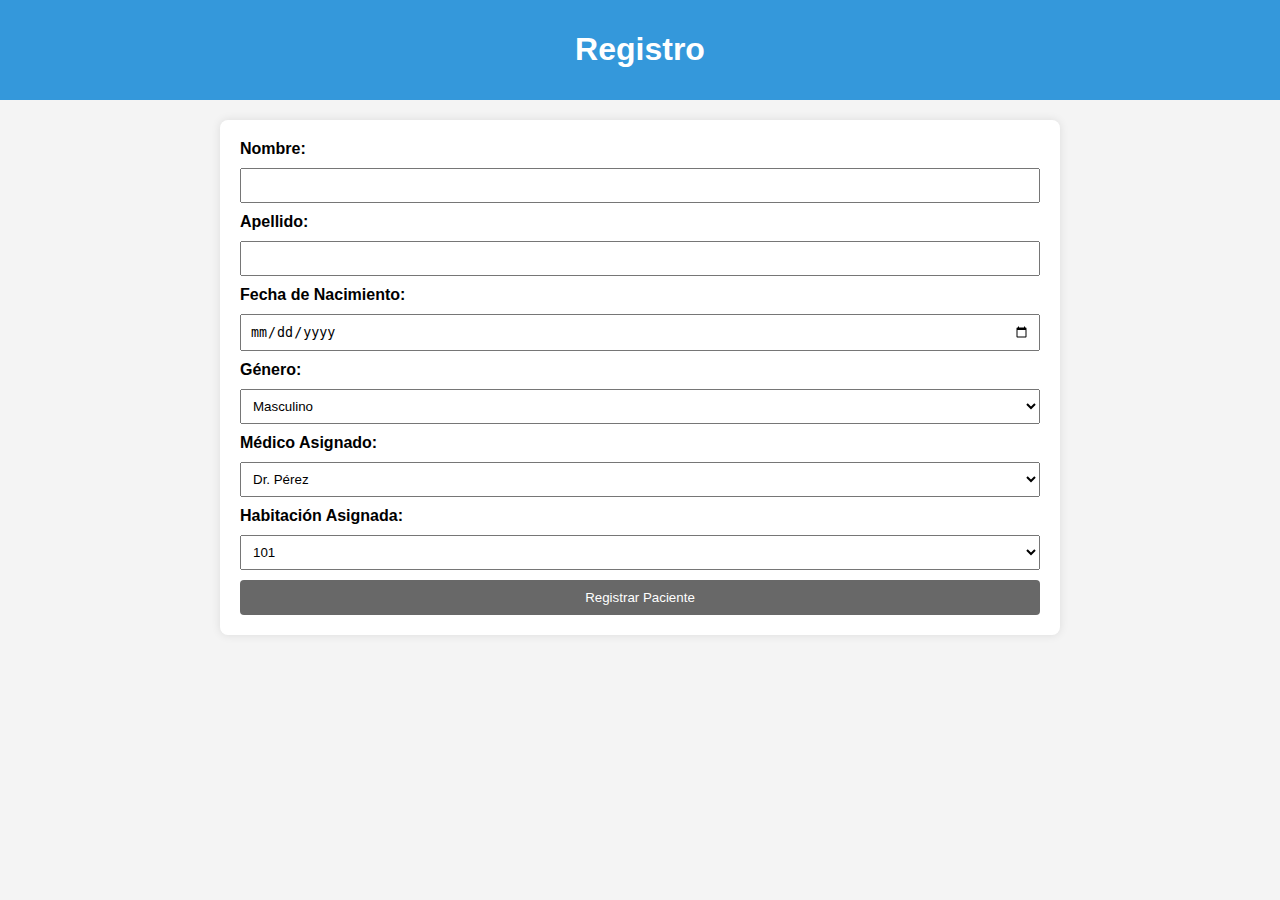
<file: index.html>
<!DOCTYPE html>
<html lang="es">
<head>
    <meta charset="UTF-8">
    <meta name="viewport" content="width=device-width, initial-scale=1.0">
    <title>Registro</title>
    <link rel="stylesheet" href="estilos.css">
</head>
<body>

    <header>
        <h1>Registro</h1>
    </header>

    <main>
        <form>
            <label for="nombre">Nombre:</label>
            <input type="text" id="nombre" name="nombre" required>

            <label for="apellido">Apellido:</label>
            <input type="text" id="apellido" name="apellido" required>

            <label for="fechaNacimiento">Fecha de Nacimiento:</label>
            <input type="date" id="fechaNacimiento" name="fechaNacimiento" required>

            <label for="genero">Género:</label>
            <select id="genero" name="genero" required>
                <option value="masculino">Masculino</option>
                <option value="femenino">Femenino</option>
                <option value="otro">Otro</option>
            </select>

            <label for="medico">Médico Asignado:</label>
            <select id="medico" name="medico" required>
                <option value="1">Dr. Pérez</option>
                <option value="2">Dra. González</option>
            </select>

            <label for="habitacion">Habitación Asignada:</label>
            <select id="habitacion" name="habitacion" required>
                <option value="101">101</option>
                <option value="102">102</option>
            </select>

            <button type="submit">Registrar Paciente</button>
        </form>
    </main>

</body>
</html>
</file>
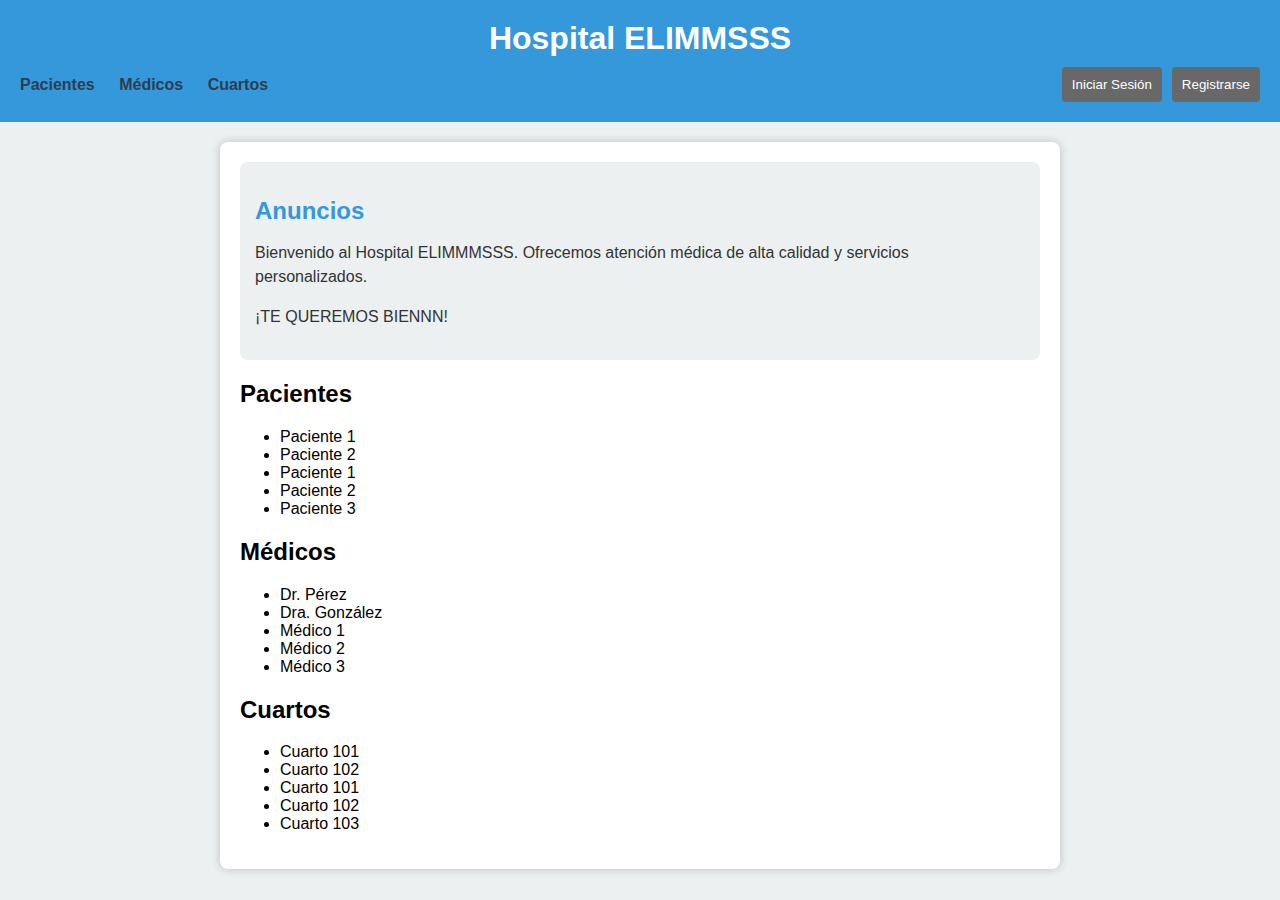
<file: Interfaz.html>
<!DOCTYPE html>
<html lang="es">
<head>
    <meta charset="UTF-8">
    <meta name="viewport" content="width=device-width, initial-scale=1.0">
    <link rel="stylesheet" href="css.css">
    <title>Interfaz Hospitalaria</title>
</head>
<body>
    <header>
        <h1>Hospital ELIMMSSS</h1>
        <nav>
            <ul>
                <li id="patients-tab">Pacientes</li>
                <li id="doctors-tab">Médicos</li>
                <li id="rooms-tab">Cuartos</li>
            </ul>
            <div class="auth-buttons">
                <button id="login-button">Iniciar Sesión</button>
                <button id="register-button">Registrarse</button>
            </div>
        </nav>
    </header>

    <div class="container">
        <div class="announcement">
            <h2>Anuncios</h2>
            <p>Bienvenido al Hospital ELIMMMSSS. Ofrecemos atención médica de alta calidad y servicios personalizados.</p>
            <p>¡TE QUEREMOS BIENNN!</p>
        </div>

        <div class="section" id="patients-section">
            <h2>Pacientes</h2>
            <ul id="patient-list">
                <!-- Lista de pacientes -->
                <li>Paciente 1</li>
                <li>Paciente 2</li>
                <!-- Agrega más pacientes según sea necesario -->
            </ul>
            <div id="patient-details">
                <h3>Detalles del Paciente</h3>
                <p><strong>Nombre:</strong> <span id="patient-name"></span></p>
                <p><strong>Apellido:</strong> <span id="patient-lastname"></span></p>
                <p><strong>Fecha de Nacimiento:</strong> <span id="patient-birthdate"></span></p>
                <p><strong>Género:</strong> <span id="patient-gender"></span></p>
                <p><strong>Médico Asignado:</strong> <span id="patient-doctor"></span></p>
                <p><strong>Habitación Asignada:</strong> <span id="patient-room"></span></p>
            </div>
            <div id="patient-actions">
                <button id="admit-patient">Dar de Alta</button>
                <button id="discharge-patient">Dar de Baja</button>
            </div>
        </div>

        <div class="section" id="doctors-section">
            <h2>Médicos</h2>
            <ul id="doctor-list">
                <!-- Lista de médicos -->
                <li>Dr. Pérez</li>
                <li>Dra. González</li>
                <!-- Agrega más médicos según sea necesario -->
            </ul>
        </div>

        <div class="section" id="rooms-section">
            <h2>Cuartos</h2>
            <ul id="room-list">
                <!-- Lista de cuartos -->
                <li>Cuarto 101</li>
                <li>Cuarto 102</li>
                <!-- Agrega más cuartos según sea necesario -->
            </ul>
        </div>

        <div class="overlay" id="login-overlay">
            <div class="form-container">
                <h2>Iniciar Sesión</h2>
                <form id="login-form">
                    <label for="name">Nombre:</label>
                    <input type="text" id="name" required>

                    <label for="ssn">Número de Seguro Social:</label>
                    <input type="text" id="ssn" required>

                    <label for="email">Correo Electrónico:</label>
                    <input type="email" id="email" required>

                    <button type="submit">Iniciar Sesión</button>
                </form>
                <button id="close-login-overlay">Cerrar</button>
            </div>
        </div>

        <div class="overlay" id="register-overlay">
            <div class="form-container">
                <h2>Registrarse</h2>
                <!-- Formulario de registro -->
                <form id="register-form">
                    <label for="nombre">Nombre:</label>
                    <input type="text" id="nombre" name="nombre" required>

                    <label for="apellido">Apellido:</label>
                    <input type="text" id="apellido" name="apellido" required>

                    <label for="fechaNacimiento">Fecha de Nacimiento:</label>
                    <input type="date" id="fechaNacimiento" name="fechaNacimiento" required>

                    <label for="genero">Género:</label>
                    <select id="genero" name="genero" required>
                        <option value="masculino">Masculino</option>
                        <option value="femenino">Femenino</option>
                        <option value="otro">Otro</option>
                    </select>

                    <label for="medico">Médico Asignado:</label>
                    <select id="medico" name="medico" required>
                        <option value="1">Dr. Pérez</option>
                        <option value="2">Dra. González</option>
                    </select>

                    <label for="habitacion">Habitación Asignada:</label>
                    <select id="habitacion" name="habitacion" required>
                        <option value="101">101</option>
                        <option value="102">102</option>
                    </select>

                    <button type="submit">Registrar Paciente</button>
                </form>
                <!-- Fin del formulario de registro -->
                <button id="close-register-overlay">Cerrar</button>
            </div>
        </div>
    </div>

    <script src="java.js"></script>
</body>
</html>
</file>
<file: estilos.css>
body {
    font-family: Arial, sans-serif;
    background-color: #f4f4f4;
    margin: 0;
    padding: 0;
}

header {
    background-color:#3498db;
    color: rgb(255, 255, 255);
    text-align: center;
    padding: 10px;
}

main {
    max-width: 800px;
    margin: 20px auto;
    background-color: #fff;
    padding: 20px;
    border-radius: 8px;
    box-shadow: 0 0 10px rgba(0, 0, 0, 0.1);
}

form {
    display: grid;
    gap: 10px;
}

label {
    font-weight: bold;
}

input, select {
    width: 100%;
    padding: 8px;
    box-sizing: border-box;
}

button {
    background-color: #686868;
    color: #fff;
    padding: 10px;
    border: none;
    border-radius: 4px;
    cursor: pointer;
}
</file>
<file: css.css>
body {
    font-family: Arial, sans-serif;
    background-color: #ecf0f1;
    margin: 0;
    padding: 0;
}

header {
    background-color: #3498db;
    color: white;
    padding: 20px;
    text-align: center;
    position: relative;
}

h1 {
    margin: 0;
}

nav {
    display: flex;
    justify-content: space-between;
    align-items: center;
    margin-top: 10px;
}

nav ul {
    list-style: none;
    margin: 0;
    padding: 0;
}

nav li {
    display: inline-block;
    margin-right: 20px;
    cursor: pointer;
    font-weight: bold;
    color: #2c3e50;
}

.auth-buttons {
    display: flex;
}

button {
    background-color: #2ecc71;
    color: white;
    border: none;
    padding: 10px 15px;
    border-radius: 5px;
    cursor: pointer;
    margin-left: 10px;
}

button:hover {
    background-color: #27ae60;
}

#close-login-overlay,
#close-register-overlay {
    background-color: #e74c3c;
    color: white;
    border: none;
    padding: 10px 15px;
    border-radius: 5px;
    cursor: pointer;
    margin-top: 10px;
}

#close-login-overlay:hover,
#close-register-overlay:hover {
    background-color: #c0392b;
}

.container {
    max-width: 800px;
    margin: 20px auto;
    padding: 20px;
    background-color: white;
    border-radius: 8px;
    box-shadow: 0 0 10px rgba(0, 0, 0, 0.2);
}

.announcement {
    background-color: #ecf0f1;
    padding: 15px;
    border-radius: 8px;
    margin-bottom: 20px;
}

.announcement h2 {
    color: #3498db;
    margin-bottom: 10px;
}

.announcement p {
    color: #333;
    line-height: 1.5;
}

.overlay {
    display: none;
    position: fixed;
    top: 0;
    left: 0;
    width: 100%;
    height: 100%;
    background-color: rgba(0, 0, 0, 0.7);
    justify-content: center;
    align-items: center;
}

.form-container {
    background-color: white;
    padding: 20px;
    border-radius: 8px;
    box-shadow: 0 0 10px rgba(0, 0, 0, 0.2);
    text-align: center;
}

form {
    display: grid;
    gap: 10px;
}

label {
    font-weight: bold;
}

input, select {
    width: 100%;
    padding: 8px;
    box-sizing: border-box;
}

button {
    background-color: #686868;
    color: #fff;
    padding: 10px;
    border: none;
    border-radius: 4px;
    cursor: pointer;
}

button:hover {
    background-color: #525252;
}

#patient-details {
    display: none;
    margin-top: 20px;
    border-top: 1px solid #ddd;
    padding-top: 20px;
}

#patient-details h3 {
    color: #3498db;
    margin-bottom: 10px;
}

#patient-details p {
    margin: 5px 0;
}

#patient-actions {
    display: none;
    margin-top: 20px;
}

#patient-actions button {
    background-color: #3498db;
    color: white;
    border: none;
    padding: 10px 15px;
    border-radius: 5px;
    cursor: pointer;
    margin-right: 10px;
}

#patient-actions button:hover {
    background-color: #2980b9;
}

#patient-list li.selected {
    background-color: #3498db;
    color: white;
}
</file>
